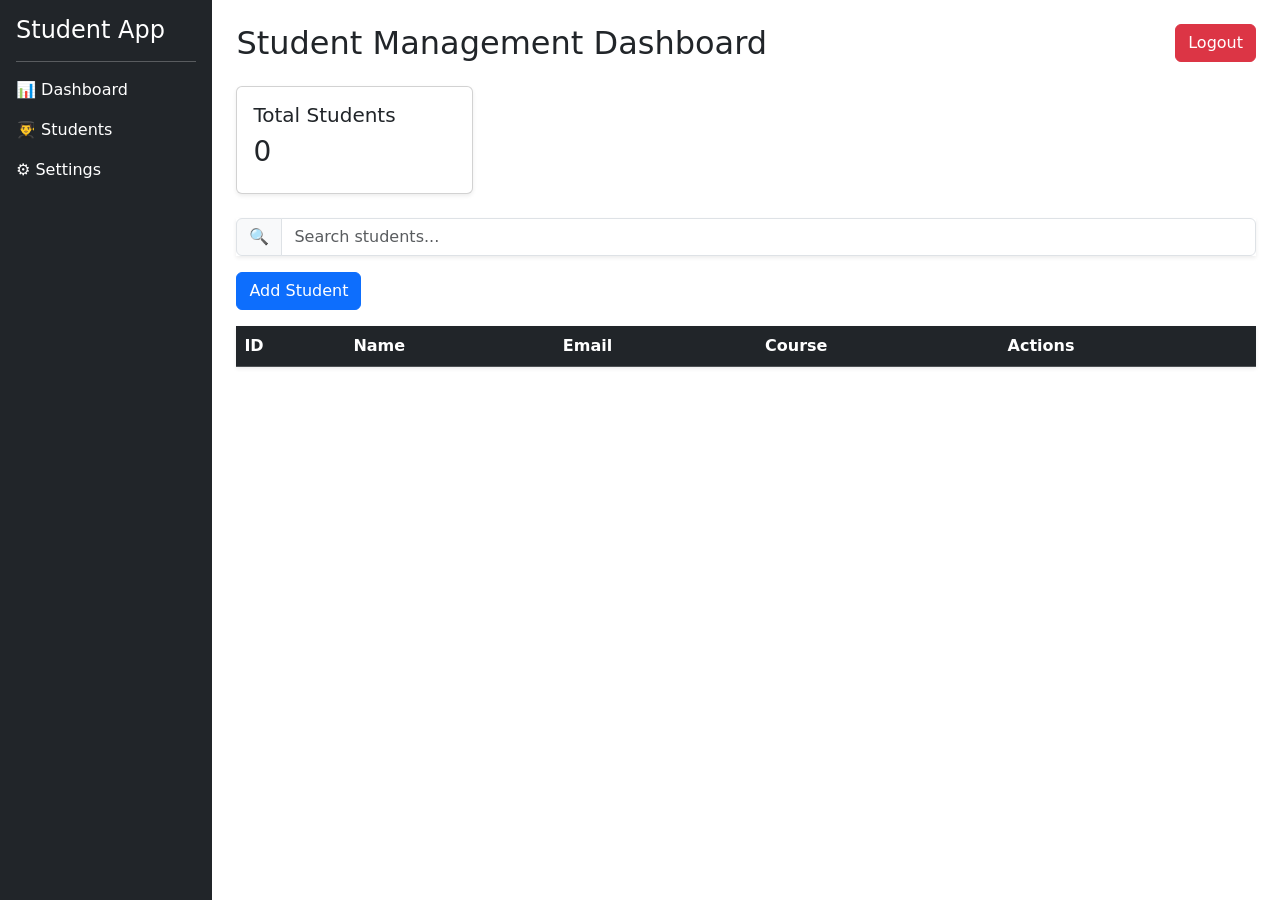
<file: frontend/index.html>
<!DOCTYPE html>
<html>
<head>
    <meta charset="UTF-8">
    <title>Student App</title>

    <link href="https://cdn.jsdelivr.net/npm/bootstrap@5.3.3/dist/css/bootstrap.min.css" rel="stylesheet">
</head>

<body>

<!-- Login-Check -->
<script>
function checkLogin() {

    fetch("../api/check-login.php")
    .then(res => res.json())
    .then(data => {

        if (data.status !== "success") {

            window.location.href = "login.html";
        }
    });
}

// run only on dashboard
checkLogin();
</script>


<!-- Students Data -->
<div class="d-flex">

    <!-- SIDEBAR -->
    <div class="bg-dark text-white p-3" style="width: 250px; min-height: 100vh;">

        <h4>Student App</h4>
        <hr>

        <p>📊 Dashboard</p>
        <p>👨‍🎓 Students</p>
        <p>⚙️ Settings</p>

    </div>

    <!-- MAIN CONTENT -->
    <div class="container-fluid p-4">

        <div class="d-flex justify-content-between align-items-center mb-4">

            <h2 class="mb-0">Student Management Dashboard</h2>

            <button class="btn btn-danger" onclick="logout()">
                Logout
            </button>

        </div>


        <!-- STATS CARDS -->
        <div class="row mb-4">

            <div class="col-md-3">
                <div class="card shadow-sm p-3">
                    <h5>Total Students</h5>
                    <h3 id="totalStudents">0</h3>
                </div>
            </div>
        </div>


        <!-- SEARCH -->
        <div class="input-group mb-3 shadow-sm">
            <span class="input-group-text">🔍</span>
            <input type="text" id="search" class="form-control"
                placeholder="Search students..."
                onkeyup="loadStudents()">
        </div>

        <!-- ADD BUTTON -->
        <button class="btn btn-primary mb-3" onclick="openModal()">
             Add Student
        </button>

        <!-- TABLE -->
        <table class="table table-hover shadow-sm">

            <thead class="table-dark">
                <tr>
                    <th>ID</th>
                    <th>Name</th>
                    <th>Email</th>
                    <th>Course</th>
                    <th>Actions</th>
                </tr>
            </thead>

            <tbody id="studentTable"></tbody>

        </table>

    </div>
</div>

<!-- MODAL -->
<div id="studentModal"
    style="display:none; position:fixed; top:0; left:0; width:100%; height:100%;
    background:rgba(0,0,0,0.5);">

    <div class="bg-white p-4"
        style="width:400px; margin:100px auto; border-radius:10px;">

        <h4 id="modalTitle">Add Student</h4>

        <input id="name" class="form-control mb-2" placeholder="Name">
        <input id="email" class="form-control mb-2" placeholder="Email">
        <input id="course" class="form-control mb-2" placeholder="Course">

        <button class="btn btn-success" onclick="saveStudent()">
            Save
        </button>

        <button class="btn btn-secondary" onclick="closeModal()">
            Cancel
        </button>

    </div>

</div>

</body>


<script src="../assets/app.js"></script>

</html>
</file>
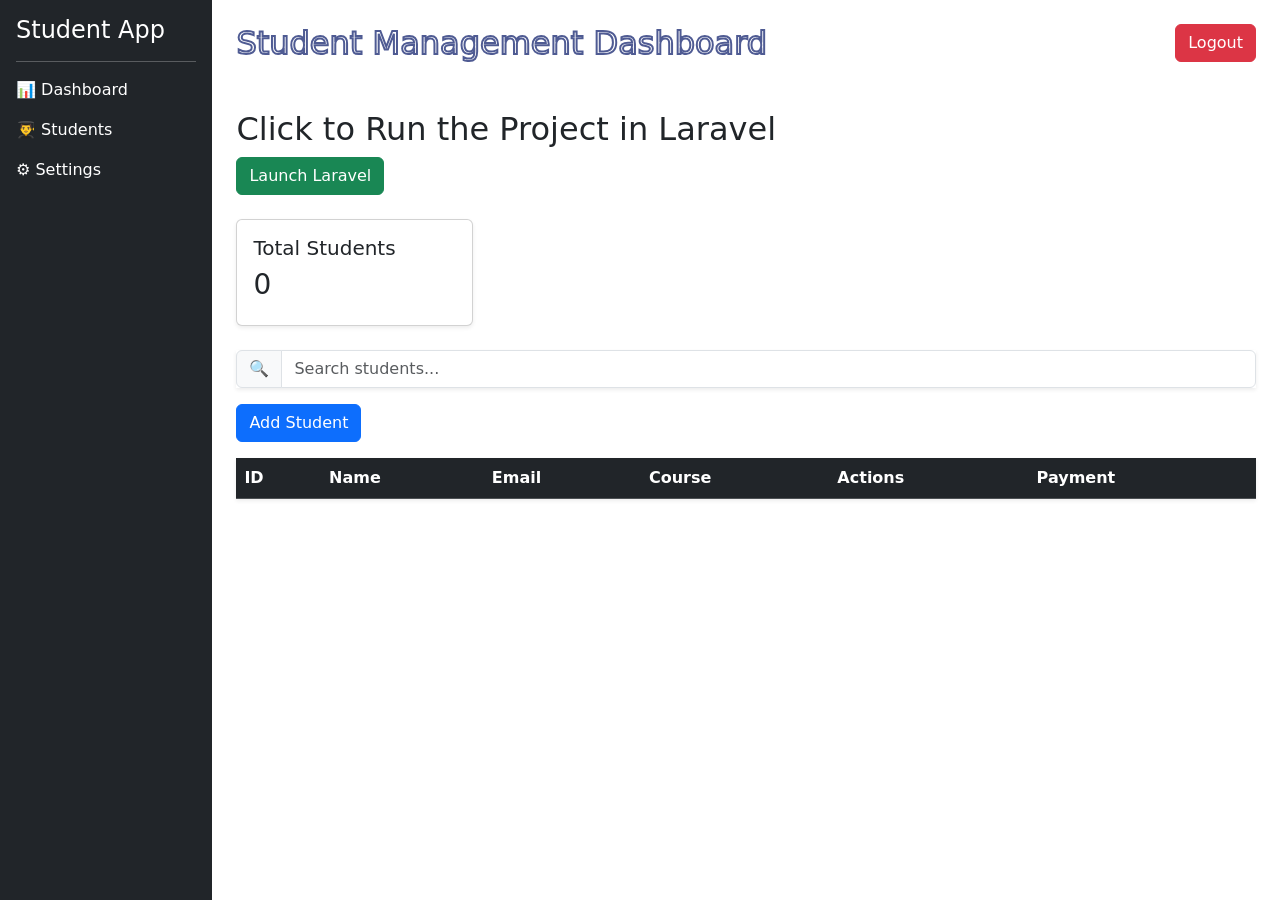
<file: core-php/frontend/index.html>
<!DOCTYPE html>
<html>
<head>
    <meta charset="UTF-8">
    <title>Student App</title>

    <link href="https://cdn.jsdelivr.net/npm/bootstrap@5.3.3/dist/css/bootstrap.min.css" rel="stylesheet">
</head>

<body>

<!-- Login-Check -->
<script>
function checkLogin() {

    fetch("../api/check-login.php")
    .then(res => res.json())
    .then(data => {

        if (data.status !== "success") {

            window.location.href = "login.html";
        }
    });
}

// run only on dashboard
checkLogin();
</script>


<!-- Students Data -->
<div class="d-flex">

    <!-- SIDEBAR -->
    <div class="bg-dark text-white p-3" style="width: 250px; min-height: 100vh;">

        <h4>Student App</h4>
        <hr>

        <p>📊 Dashboard</p>
        <p>👨‍🎓 Students</p>
        <p>⚙️ Settings</p>

    </div>

    <!-- MAIN CONTENT -->
    <div class="container-fluid p-4">

        <div class="d-flex justify-content-between align-items-center mb-4">

            <h2 class="mb-0" style="-webkit-text-stroke: 2px #4f5b93; -webkit-text-fill-color: transparent;">
                Student Management Dashboard
            </h2>

            <button class="btn btn-danger" onclick="logout()">
                Logout
            </button>

        </div><br>

        <!-- Run on Laravel Backend -->
        <div>
            <h2>Click to Run the Project in Laravel</h2>
                <a href="http://localhost:8001/students" target="_blank" rel="noopener noreferrer">
                    <button class="btn btn-success">Launch Laravel</button>
                </a>
        </div><br>

        <!-- STATS CARDS -->
        <div class="row mb-4">

            <div class="col-md-3">
                <div class="card shadow-sm p-3">
                    <h5>Total Students</h5>
                    <h3 id="totalStudents">0</h3>
                </div>
            </div>
        </div>


        <!-- SEARCH -->
        <div class="input-group mb-3 shadow-sm">
            <span class="input-group-text">🔍</span>
            <input type="text" id="search" class="form-control"
                placeholder="Search students..."
                onkeyup="loadStudents()">
        </div>

        <!-- ADD BUTTON -->
        <button class="btn btn-primary mb-3" onclick="openModal()">
             Add Student
        </button>

        <!-- TABLE -->
        <table class="table table-hover shadow-sm">

            <thead class="table-dark">
                <tr>
                    <th>ID</th>
                    <th>Name</th>
                    <th>Email</th>
                    <th>Course</th>
                    <th>Actions</th>
                    <th>Payment</th>
                </tr>
            </thead>

            <tbody id="studentTable"></tbody>

        </table>

    </div>
</div>

<!-- MODAL -->
<div id="studentModal"
    style="display:none; position:fixed; top:0; left:0; width:100%; height:100%;
    background:rgba(0,0,0,0.5);">

    <div class="bg-white p-4"
        style="width:400px; margin:100px auto; border-radius:10px;">

        <h4 id="modalTitle">Add Student</h4>

        <input id="name" class="form-control mb-2" placeholder="Name">
        <input id="email" class="form-control mb-2" placeholder="Email">
        <input id="course" class="form-control mb-2" placeholder="Course">

        <button class="btn btn-success" onclick="saveStudent()">
            Save
        </button>

        <button class="btn btn-secondary" onclick="closeModal()">
            Cancel
        </button>

    </div>

</div>

</body>


<script src="/shared/js/laravel-app.js"></script>

</html>
</file>
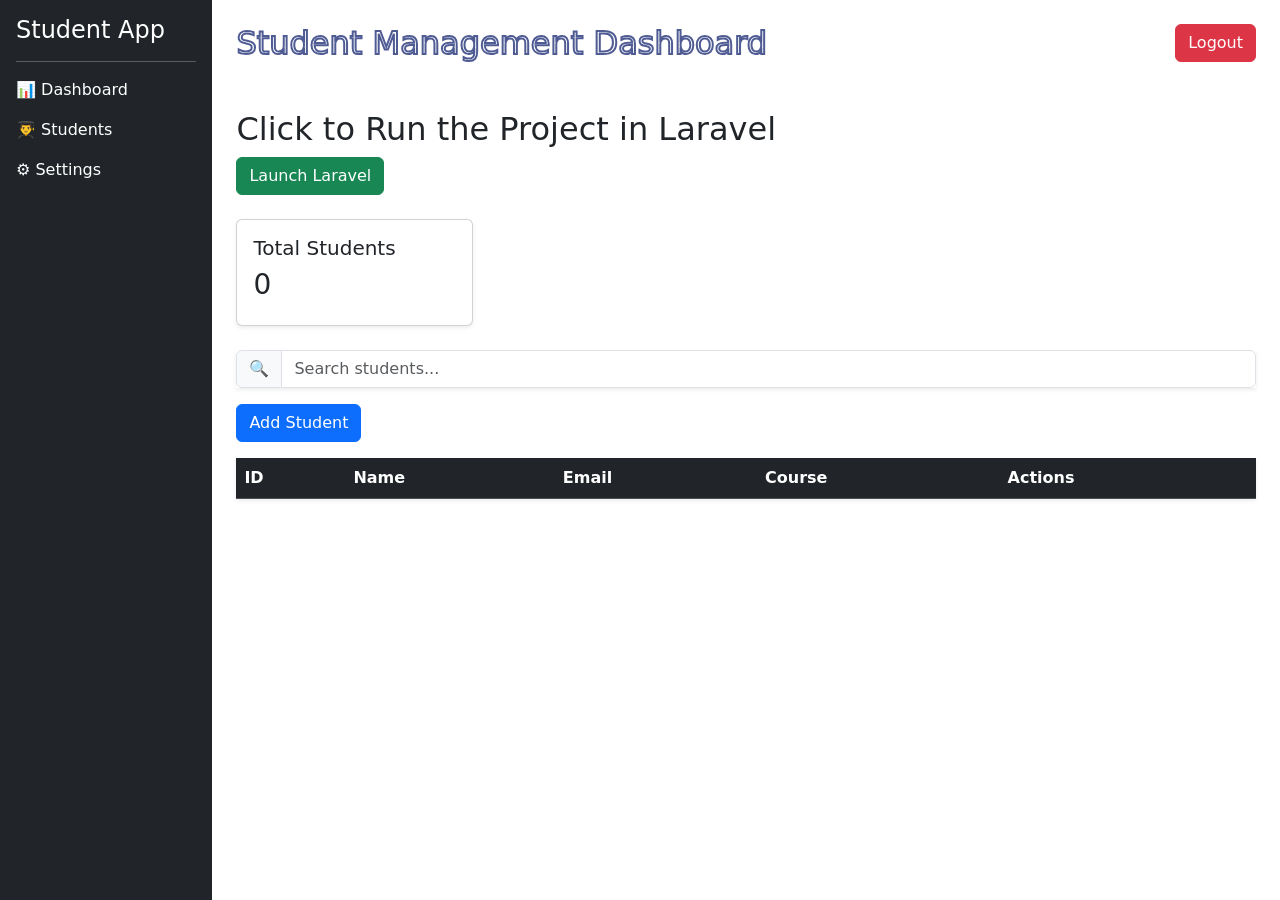
<file: core_php/frontend/index.html>
<!DOCTYPE html>
<html>
<head>
    <meta charset="UTF-8">
    <title>Student App</title>

    <link href="https://cdn.jsdelivr.net/npm/bootstrap@5.3.3/dist/css/bootstrap.min.css" rel="stylesheet">
</head>

<body>

<!-- Login-Check -->
<script>
function checkLogin() {

    fetch("../api/check-login.php")
    .then(res => res.json())
    .then(data => {

        if (data.status !== "success") {

            window.location.href = "login.html";
        }
    });
}

// run only on dashboard
checkLogin();
</script>


<!-- Students Data -->
<div class="d-flex">

    <!-- SIDEBAR -->
    <div class="bg-dark text-white p-3" style="width: 250px; min-height: 100vh;">

        <h4>Student App</h4>
        <hr>

        <p>📊 Dashboard</p>
        <p>👨‍🎓 Students</p>
        <p>⚙️ Settings</p>

    </div>

    <!-- MAIN CONTENT -->
    <div class="container-fluid p-4">

        <div class="d-flex justify-content-between align-items-center mb-4">

            <h2 class="mb-0" style="-webkit-text-stroke: 2px #4f5b93; -webkit-text-fill-color: transparent;">
                Student Management Dashboard
            </h2>

            <button class="btn btn-danger" onclick="logout()">
                Logout
            </button>

        </div><br>

        <!-- Run on Laravel Backend -->
        <div>
            <h2>Click to Run the Project in Laravel</h2>
                <a href="http://localhost:8001/students" target="_blank" rel="noopener noreferrer">
                    <button class="btn btn-success">Launch Laravel</button>
                </a>
        </div><br>

        <!-- STATS CARDS -->
        <div class="row mb-4">

            <div class="col-md-3">
                <div class="card shadow-sm p-3">
                    <h5>Total Students</h5>
                    <h3 id="totalStudents">0</h3>
                </div>
            </div>
        </div>


        <!-- SEARCH -->
        <div class="input-group mb-3 shadow-sm">
            <span class="input-group-text">🔍</span>
            <input type="text" id="search" class="form-control"
                placeholder="Search students..."
                onkeyup="loadStudents()">
        </div>

        <!-- ADD BUTTON -->
        <button class="btn btn-primary mb-3" onclick="openModal()">
             Add Student
        </button>

        <!-- TABLE -->
        <table class="table table-hover shadow-sm">

            <thead class="table-dark">
                <tr>
                    <th>ID</th>
                    <th>Name</th>
                    <th>Email</th>
                    <th>Course</th>
                    <th>Actions</th>
                </tr>
            </thead>

            <tbody id="studentTable"></tbody>

        </table>

    </div>
</div>

<!-- MODAL -->
<div id="studentModal"
    style="display:none; position:fixed; top:0; left:0; width:100%; height:100%;
    background:rgba(0,0,0,0.5);">

    <div class="bg-white p-4"
        style="width:400px; margin:100px auto; border-radius:10px;">

        <h4 id="modalTitle">Add Student</h4>

        <input id="name" class="form-control mb-2" placeholder="Name">
        <input id="email" class="form-control mb-2" placeholder="Email">
        <input id="course" class="form-control mb-2" placeholder="Course">

        <button class="btn btn-success" onclick="saveStudent()">
            Save
        </button>

        <button class="btn btn-secondary" onclick="closeModal()">
            Cancel
        </button>

    </div>

</div>

</body>


<script src="/shared/js/laravel-app.js"></script>

</html>
</file>
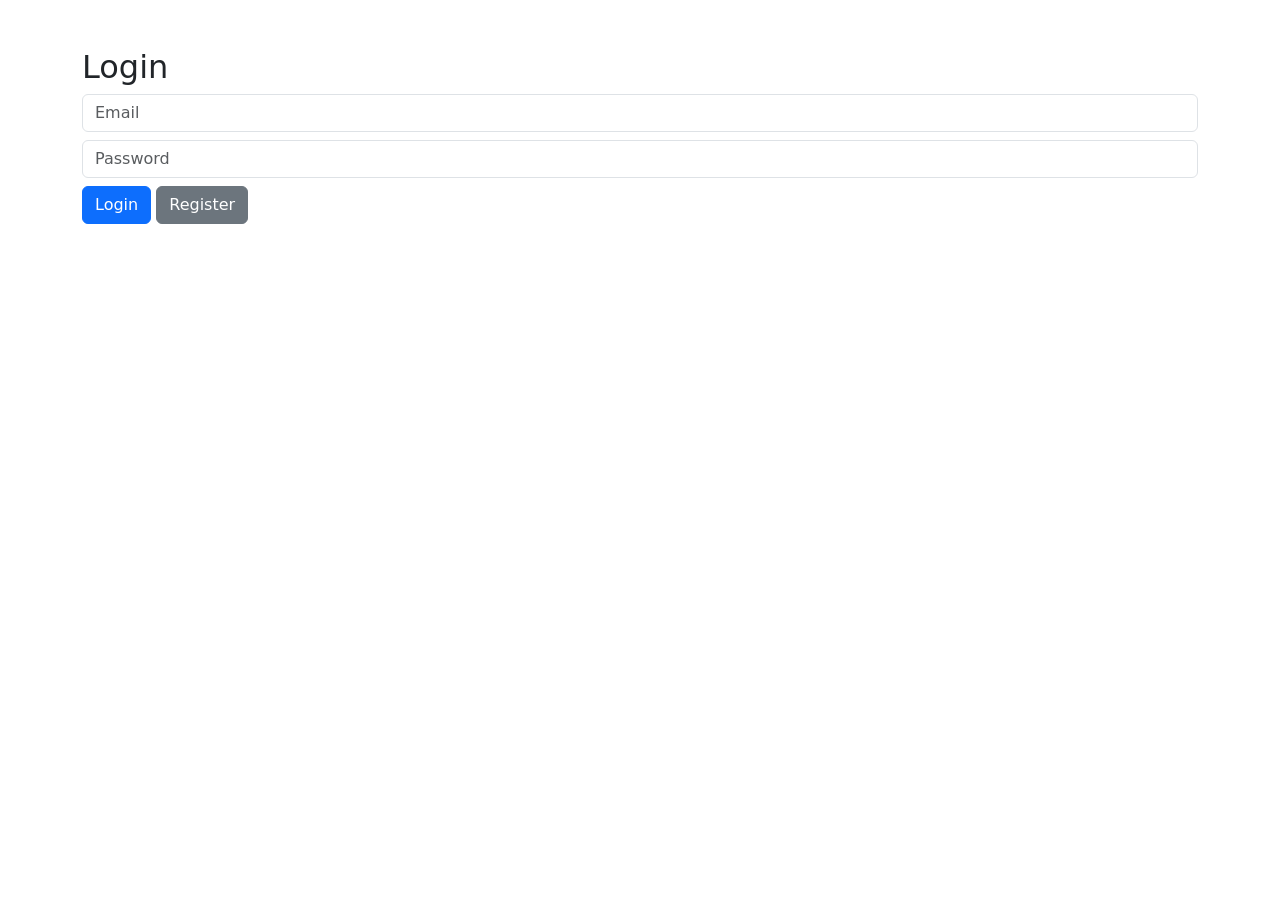
<file: frontend/login.html>
<!DOCTYPE html>
<html>
<head>
    <meta charset="UTF-8">
    <title>Login</title>
    <link href="https://cdn.jsdelivr.net/npm/bootstrap@5.3.3/dist/css/bootstrap.min.css" rel="stylesheet">
</head>

<body class="container mt-5">

<h2>Login</h2>

<input id="email" class="form-control mb-2" placeholder="Email">
<input id="password" type="password" class="form-control mb-2" placeholder="Password">

<button class="btn btn-primary" onclick="login()">Login</button>

<a href="register.html" class="btn btn-secondary">Register</a>

<script>

// Check already logged in
function checkAlreadyLogin() {

    fetch("../api/check-login.php")
    .then(res => res.json())
    .then(data => {

        if (data.status === "success") {

            alert("User already logged in");

            window.location.href = "index.html";
        }
    });
}

checkAlreadyLogin();

// login
function login() {

    fetch("../api/login.php", {
        method: "POST",
        headers: {
            "Content-Type": "application/json"
        },
        body: JSON.stringify({
            email: document.getElementById("email").value,
            password: document.getElementById("password").value
        })
    })
    .then(res => res.json())
    .then(data => {
        alert(data.message);

        if (data.status === "success") {
            window.location.href = "./index.html";
        }
    });
}

</script>

</body>
</html>
</file>
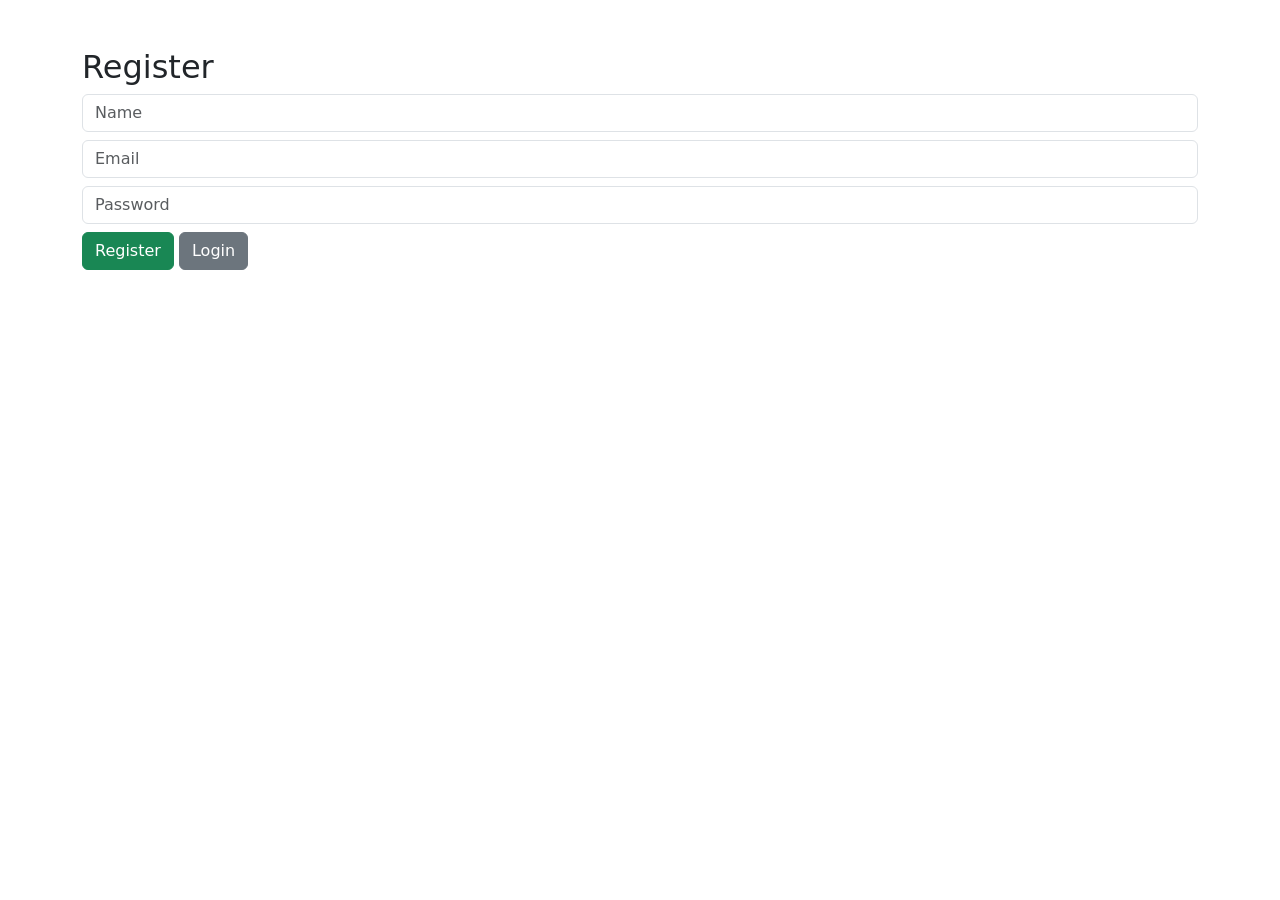
<file: frontend/register.html>
<!DOCTYPE html>
<html>
<head>
    <meta charset="UTF-8">
    <title>Register</title>
    <link href="https://cdn.jsdelivr.net/npm/bootstrap@5.3.3/dist/css/bootstrap.min.css" rel="stylesheet">
</head>

<body class="container mt-5">

<h2>Register</h2>

<input id="name" class="form-control mb-2" placeholder="Name">
<input id="email" class="form-control mb-2" placeholder="Email">
<input id="password" type="password" class="form-control mb-2" placeholder="Password">

<button class="btn btn-success" onclick="register()">Register</button>
<a href="login.html" class="btn btn-secondary">Login</a>

<script>
// Register function to create new user
function register() {

    let name = document.getElementById("name").value;
    let email = document.getElementById("email").value;
    let password = document.getElementById("password").value;

    fetch("../api/check-register.php", {
        method: "POST",
        headers: {
            "Content-Type": "application/json"
        },
        body: JSON.stringify({ email: email })
    })
    .then(res => res.json())
    .then(data => {

        if (data.status === "exists") {
            alert("Email already registered!");
            return;
        }

        // Only register if email doesn't exist
        fetch("../api/register.php", {
            method: "POST",
            headers: {
                "Content-Type": "application/json"
            },
            body: JSON.stringify({
                name: name,
                email: email,
                password: password
            })
        })
        .then(res => res.json())
        .then(data => {
            alert(data.message);

            if (data.status === "success") {
                window.location.href = "login.html";
            }
        });

    });
}

</script>

</body>
</html>
</file>
